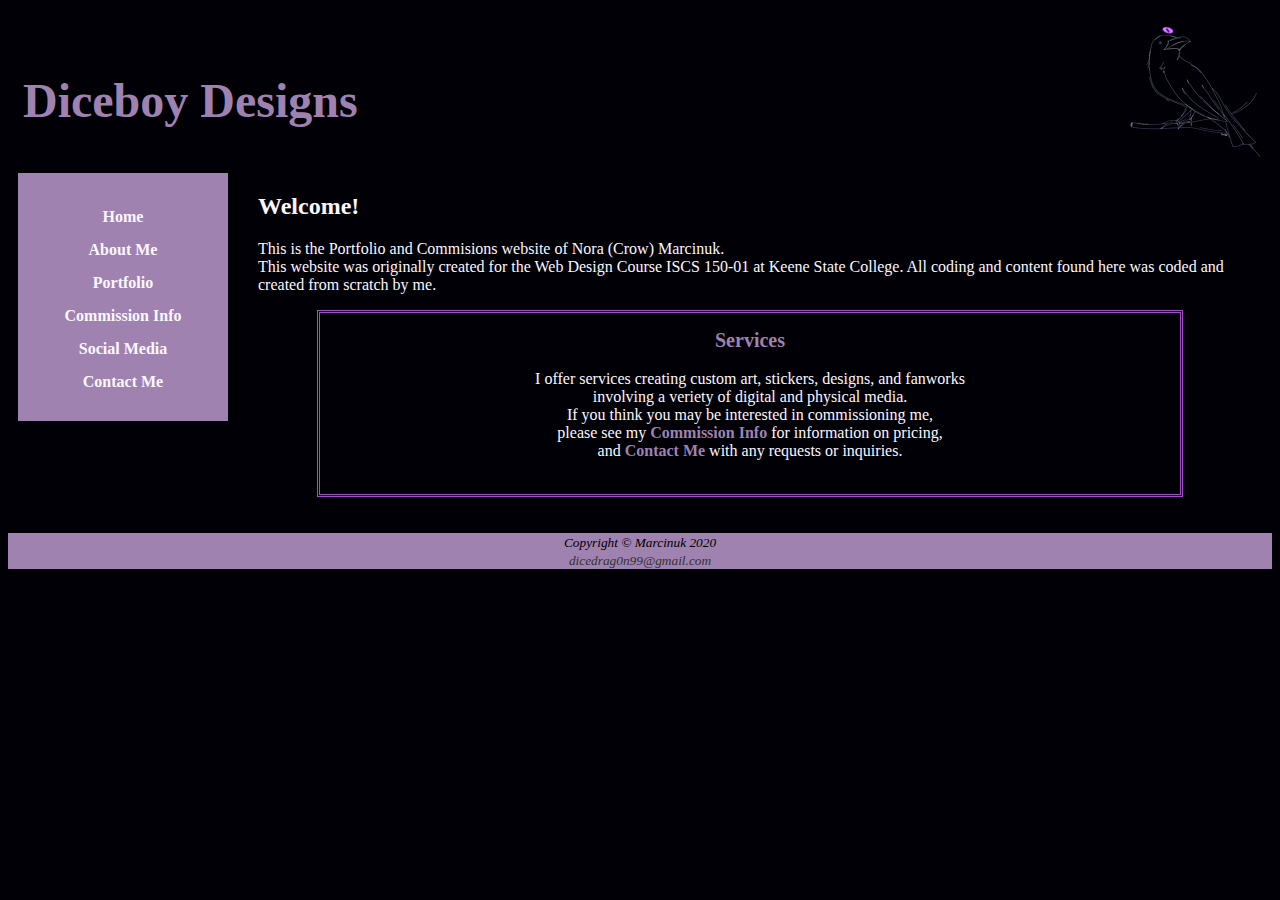
<file: index.html>
<!DOCTYPE html>
<html lang="en">

<head>
  <link rel="stylesheet" href="style.css">
  <title> Diceboy Designs </title>
  <link rel="icon" type="image/png" href="images/favicon.png">
  <meta charset="utf-8">
</head>
<body>
  <div class="grid-container">
<div class="item1">
  <header>
  <h1> Diceboy Designs </h1>

  </header>
</div>

<div class="navbar">
    <nav>
    <ul>

      <li><a href="index.html"> Home </a></li>
      <li><a href="aboutme.html"> About Me </a></li>
      <li><a href="portfolio.html"> Portfolio </a></li>
      <li><a href="commissioninfo.html"> Commission Info </a></li>
      <li><a href="socialmedia.html"> Social Media </a></li>
      <li><a href="contactme.html"> Contact Me </a></li>

  </ul>
</nav>
</div>

<main>


    <h2> Welcome! </h2>
      <p> This is the Portfolio and Commisions website of Nora (Crow) Marcinuk. <br>
        This website was originally created for the Web Design Course ISCS 150-01 at Keene State College.
        All coding and content found here was coded and created from scratch by me.
      </p>



      <p id="container" style="border: 3px; border-style: double; border-color: #9F4CC5; padding: 1em;">
        <span style="font-size:20px; color:#9f82b0"> <b>Services</b> </span> <br><br>
        I offer services creating custom art, stickers, designs, and fanworks<br>
        involving a veriety of digital and physical media.<br>
        If you think you may be interested in commissioning me,<br>
        please see my <a href="commissioninfo.html"><span class="links"> Commission Info</span> </a> for information on pricing,<br>
        and <a href="contactme.html"><span class="links"> Contact Me</span> </a> with any requests or inquiries. <br><br>
      </p>

</main>

<br>
<br>
</div>

<div class="item4">
<footer>
  <small><i> Copyright &copy; Marcinuk 2020 </i></small><br>
  <small><i><a href="mailto:dicedrag0n99@gmail.com"> dicedrag0n99@gmail.com </a></i></small>

</footer>
</div>
</div>
</body>
</file>
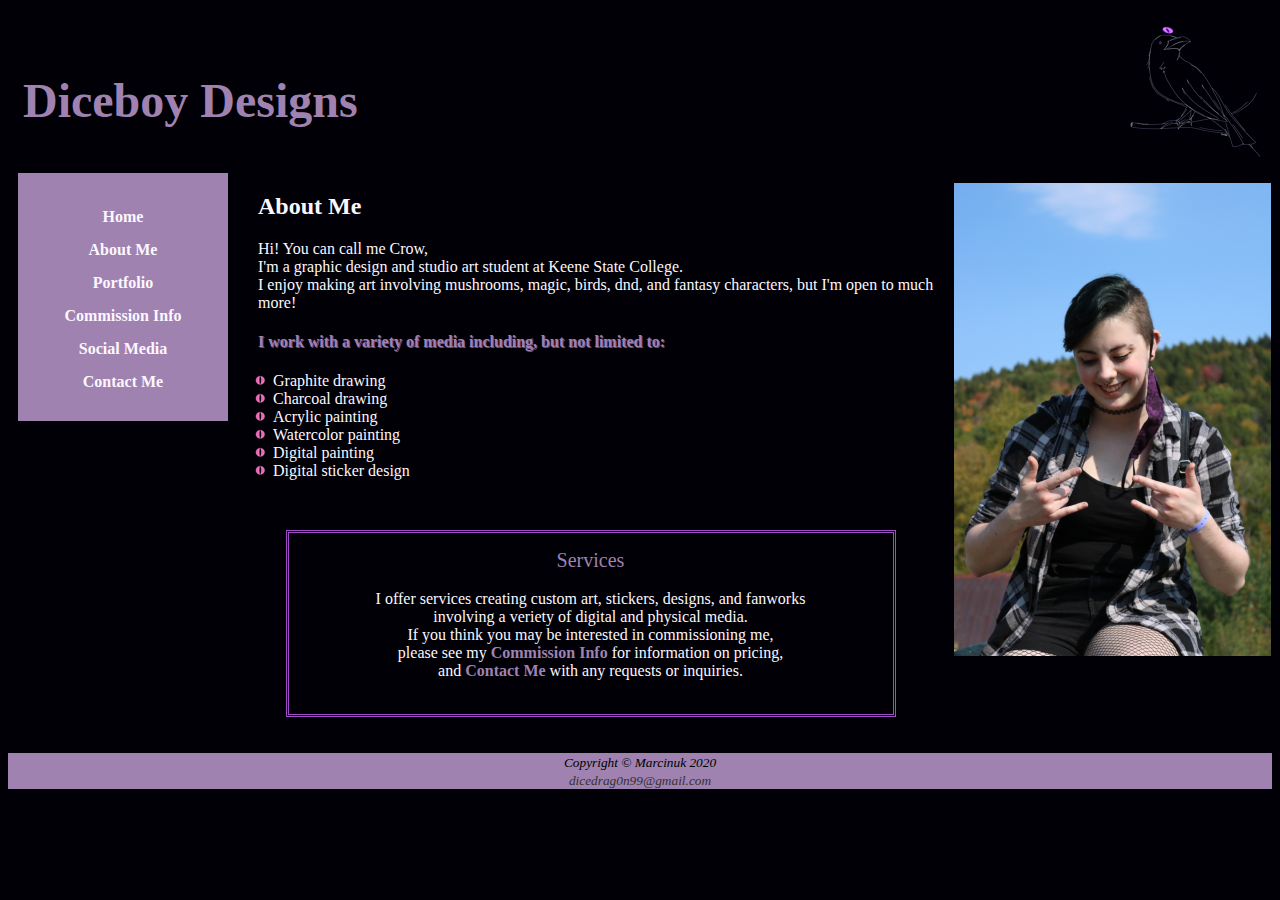
<file: aboutme.html>
<!DOCTYPE html>
<html lang="en">

<head>
  <link rel="stylesheet" href="style.css">
  <title> Diceboy Designs | About Me </title>
  <link rel="icon" type="image/png" href="images/favicon.png">
  <meta charset="utf-8">
</head>

<div class="item1">
<header>
  <h1> Diceboy Designs </h1>
</header>
</div>

<div class="navbar">
    <nav>
    <ul>

      <li><a href="index.html"> Home </a></li>
      <li><a href="aboutme.html"> About Me </a></li>
      <li><a href="portfolio.html"> Portfolio </a></li>
      <li><a href="commissioninfo.html"> Commission Info </a></li>
      <li><a href="socialmedia.html"> Social Media </a></li>
      <li><a href="contactme.html"> Contact Me </a></li>

  </ul>
</nav>
</div>

<div class="itme">
<img src="images/itme.png" alt="It me">
</div>

<main>
<div class="item2">
    <h2> About Me </h2>

  <p>
    Hi! You can call me Crow, <br>
    I'm a graphic design and studio art student at Keene State College. <br>
    I enjoy making art involving mushrooms, magic, birds, dnd, and fantasy characters, but I'm open to much more!<br>
    <div>
    <h4><b>I work with a variety of media including, but not limited to:</b></h4>
  <ul>
    <li>Graphite drawing </li>
    <li>Charcoal drawing</li>
    <li>Acrylic painting</li>
    <li>Watercolor painting</li>
    <li>Digital painting</li>
    <li>Digital sticker design</li>
  </ul>

    </div>
    <br>
  </p>
</div>



<div class="item3">
  <p id="container", style="border: 3px; border-style: double; border-color: #9F4CC5; padding: 1em;">
    <span style="font-size:20px; color:#9f82b0"<b>Services</b></span> <br><br>
    I offer services creating custom art, stickers, designs, and fanworks<br>
    involving a veriety of digital and physical media.<br>
    If you think you may be interested in commissioning me,<br>
    please see my <a href="commissioninfo.html"><span class="links"> Commission Info</span> </a> for information on pricing,<br>
    and <a href="contactme.html"><span class="links"> Contact Me</span> </a> with any requests or inquiries. <br><br>
  </p>
</div>

</main>
<br><br>

<div class="item4">
<footer>
  <small><i> Copyright &copy; Marcinuk 2020 </i></small><br>
  <small><i><a href="mailto: dicedrag0n99@gmail.com"> dicedrag0n99@gmail.com </a></i></small>

</footer>
</div>
</file>
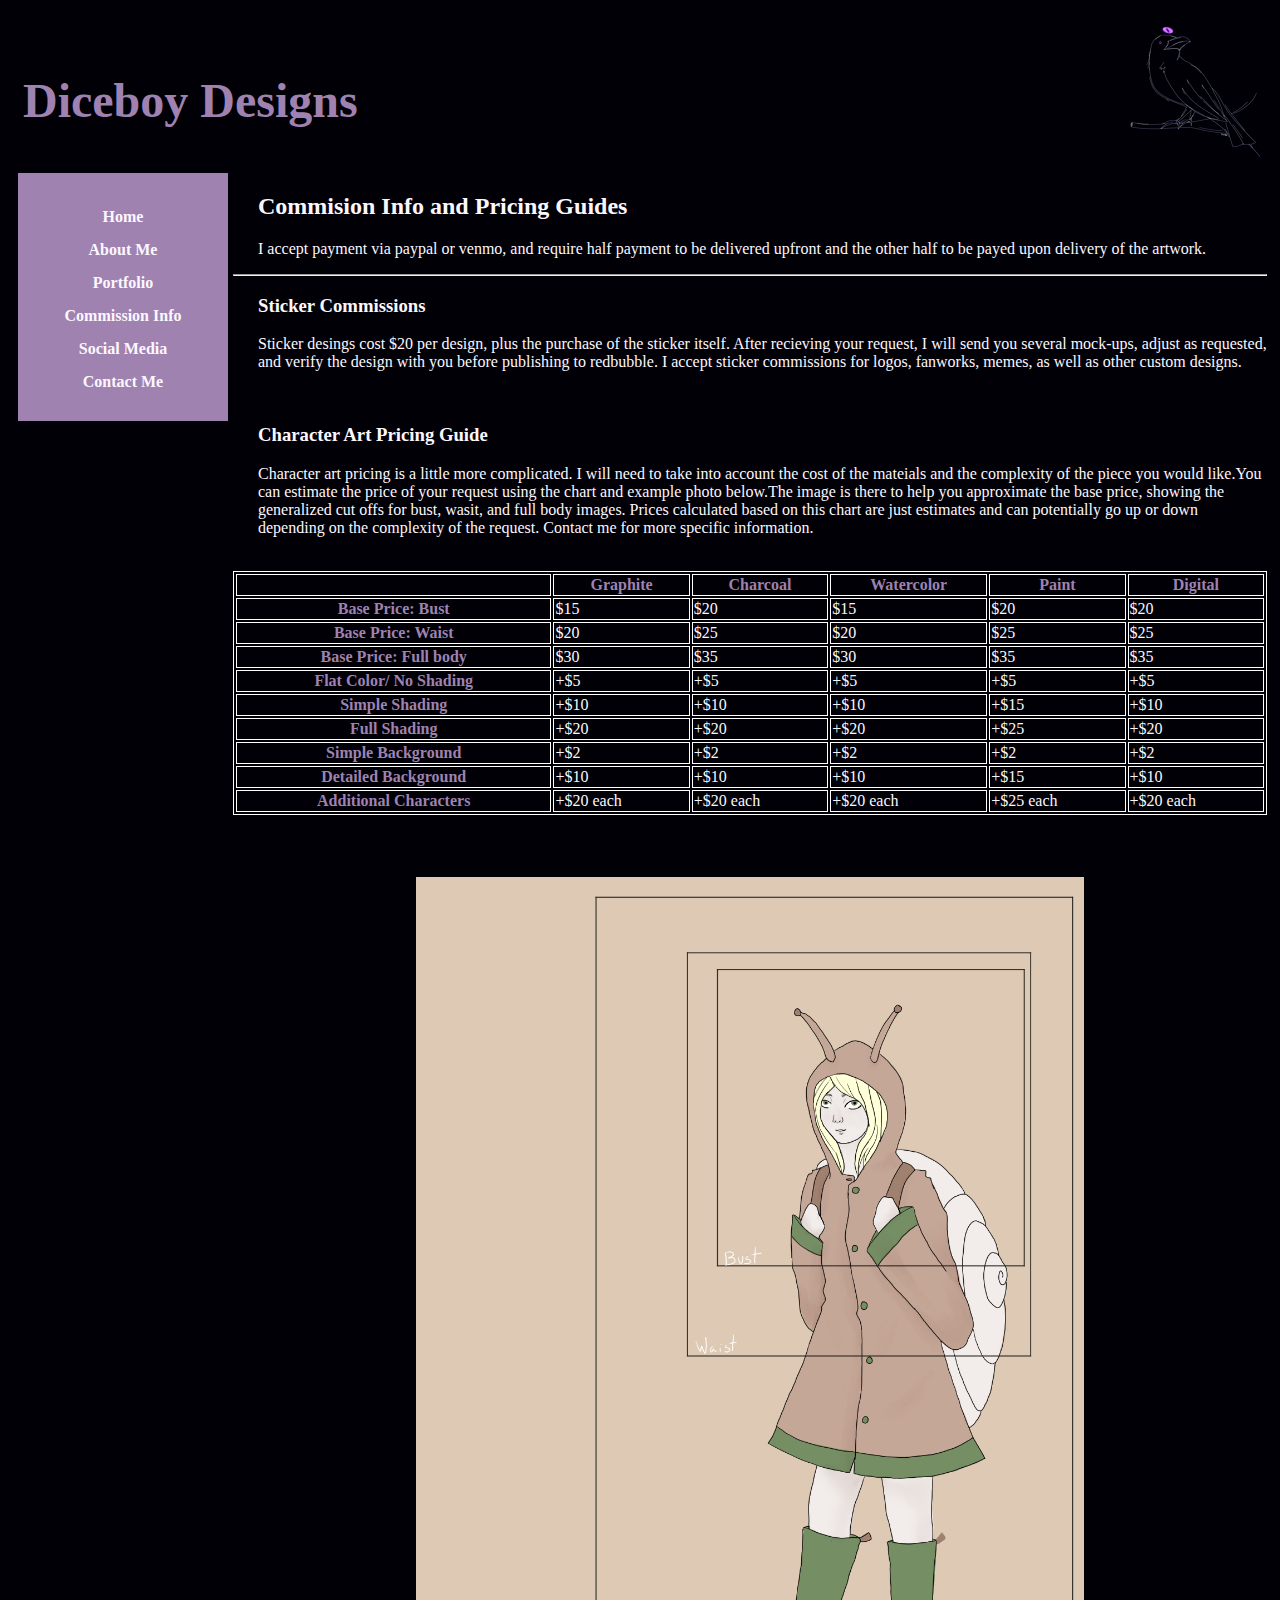
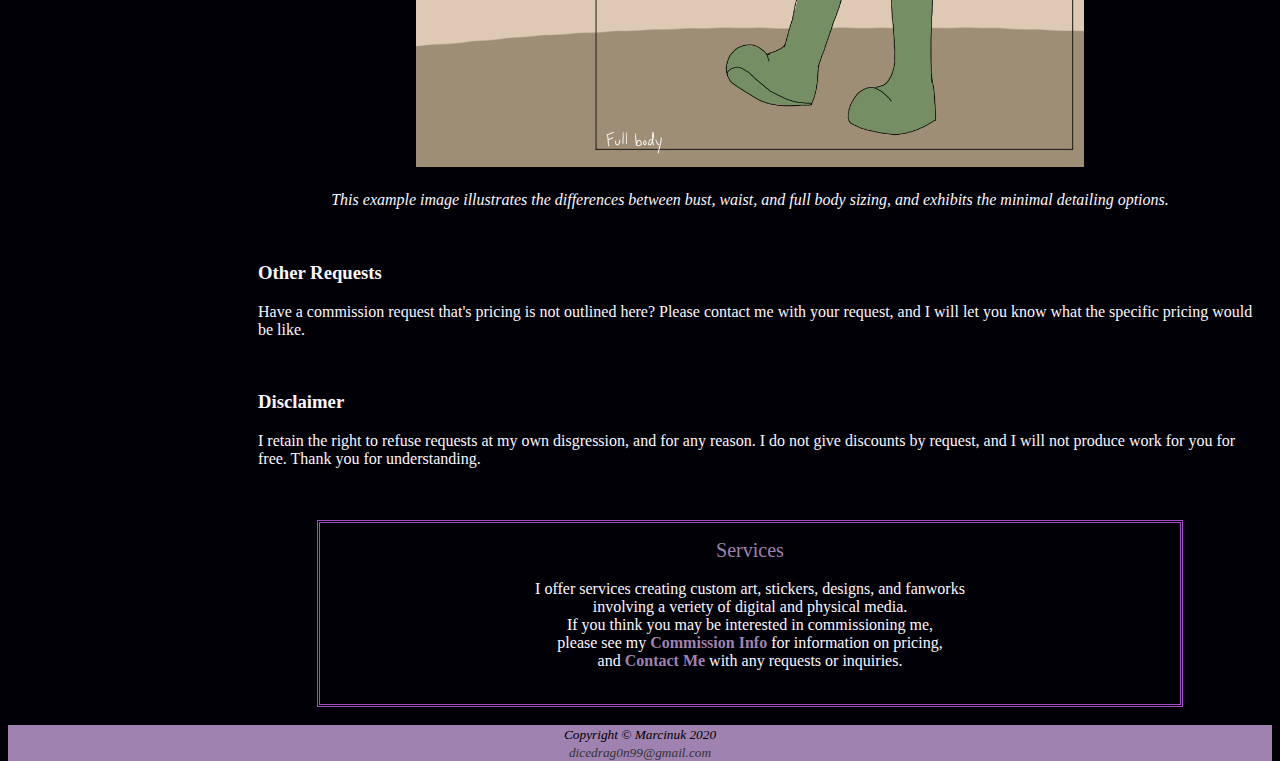
<file: commissioninfo.html>
<!DOCTYPE html>
<html lang="en">

<head>
  <link rel="stylesheet" href="style.css">
  <title> Diceboy Designs | Commission Info </title>
  <link rel="icon" type="image/png" href="images/favicon.png">
  <meta charset="utf-8">
</head>

<header>
  <h1> Diceboy Designs </h1>
</header>

<div class="navbar">
    <nav>
    <ul>

      <li><a href="index.html"> Home </a></li>
      <li><a href="aboutme.html"> About Me </a></li>
      <li><a href="portfolio.html"> Portfolio </a></li>
      <li><a href="commissioninfo.html"> Commission Info </a></li>
      <li><a href="socialmedia.html"> Social Media </a></li>
      <li><a href="contactme.html"> Contact Me </a></li>

  </ul>
</nav>
</div>

<main>

<h2>Commision Info and Pricing Guides</h2>

  <p> I accept payment via paypal or venmo, and require half payment to be delivered upfront and the other half to be payed upon delivery of the artwork.
<br>

<hr>

<h3>Sticker Commissions</h3>
  <p>
    Sticker desings cost $20 per design, plus the purchase of the sticker itself. After recieving your request, I will send you several mock-ups, adjust as requested, and verify the design with you before publishing to redbubble. I accept sticker commissions for logos, fanworks, memes, as well as other custom designs.
  </p>
  <br>

    <h3> Character Art Pricing Guide</h3> </p>


    <p>
      Character art pricing is a little more complicated.
      I will need to take into account the cost of the mateials and the complexity of the piece you would like.You can
      estimate the price of your request using the chart and example photo below.The image is there to help you approximate
      the base price, showing the generalized cut offs for bust, wasit, and full body images. Prices calculated based on this chart
      are just estimates and can potentially go up or down depending on the complexity of the request. Contact me for more specific
      information.
    </p>

<br>

    <table style="width:100%">
    <tr>
      <th>        </th>
      <th>Graphite</th>
      <th>Charcoal</th>
      <th>Watercolor</th>
      <th>Paint</th>
      <th>Digital</th>
    </tr>
    <tr>
      <th>Base Price: Bust</th>
      <td>$15</td>
      <td>$20</td>
      <td>$15</td>
      <td>$20</td>
      <td>$20</td>
    </tr>
    <tr>
      <th>Base Price: Waist</th>
      <td>$20</td>
      <td>$25</td>
      <td>$20</td>
      <td>$25</td>
      <td>$25</td>
    </tr>
    <tr>
      <th>Base Price: Full body</th>
      <td>$30</td>
      <td>$35</td>
      <td>$30</td>
      <td>$35</td>
      <td>$35</td>
    </tr>
    <tr>
      <th>Flat Color/ No Shading</th>
      <td>+$5 </td>
      <td>+$5 </td>
      <td>+$5 </td>
      <td>+$5 </td>
      <td>+$5 </td>
    </tr>
    <tr>
      <th>Simple Shading</th>
      <td>+$10 </td>
      <td>+$10 </td>
      <td>+$10 </td>
      <td>+$15 </td>
      <td>+$10 </td>
    </tr>
    <tr>
      <th>Full Shading</th>
      <td>+$20 </td>
      <td>+$20 </td>
      <td>+$20 </td>
      <td>+$25 </td>
      <td>+$20 </td>
    </tr>
    <tr>
      <th>Simple Background</th>
      <td>+$2 </td>
      <td>+$2 </td>
      <td>+$2 </td>
      <td>+$2 </td>
      <td>+$2 </td>
    </tr>
    <tr>
      <th>Detailed Background</th>
      <td>+$10</td>
      <td>+$10</td>
      <td>+$10</td>
      <td>+$15</td>
      <td>+$10</td>
    </tr>
    <tr>
      <th>Additional Characters</th>
      <td>+$20 each</td>
      <td>+$20 each</td>
      <td>+$20 each</td>
      <td>+$25 each</td>
      <td>+$20 each</td>
    </tr>
  </table>
<br><br>

<div class="priceguide">
  <figure>
    <img src="images/snailraincoatpricing.jpg" alt="Pricing Guide" width="70%" height="auto">
      <figcaption> <i>This example image illustrates the differences between bust, waist, and full body sizing, and exhibits the minimal detailing options.</i></figcaption>
  </figure>
</div>

<br>

<h3>Other Requests</h3>
  <p>Have a commission request that's pricing is not outlined here? Please contact me with your request, and I will let you know what the specific pricing would be like.</p>

<br>

<h3>Disclaimer</h3>
  <p>I retain the right to refuse requests at my own disgression, and for any reason. I do not give discounts by request, and I will not produce work for you for free. Thank you for understanding.</p>
<br><br>

  <p id="container", style="border: 3px; border-style: double; border-color: #9F4CC5; padding: 1em;">
    <span style="font-size:20px; color:#9f82b0"<b>Services</b></span> <br><br>
    I offer services creating custom art, stickers, designs, and fanworks<br>
    involving a veriety of digital and physical media.<br>
    If you think you may be interested in commissioning me,<br>
    please see my <a href="commissioninfo.html"><span class="links"> Commission Info</span> </a> for information on pricing,<br>
    and <a href="contactme.html"><span class="links"> Contact Me</span> </a> with any requests or inquiries. <br><br>
  </p>

<br>

</main>

<footer>
  <small><i> Copyright &copy; Marcinuk 2020 </i></small><br>
  <small><i><a href="mailto: dicedrag0n99@gmail.com"> dicedrag0n99@gmail.com </a></i></small>

</footer>
</file>
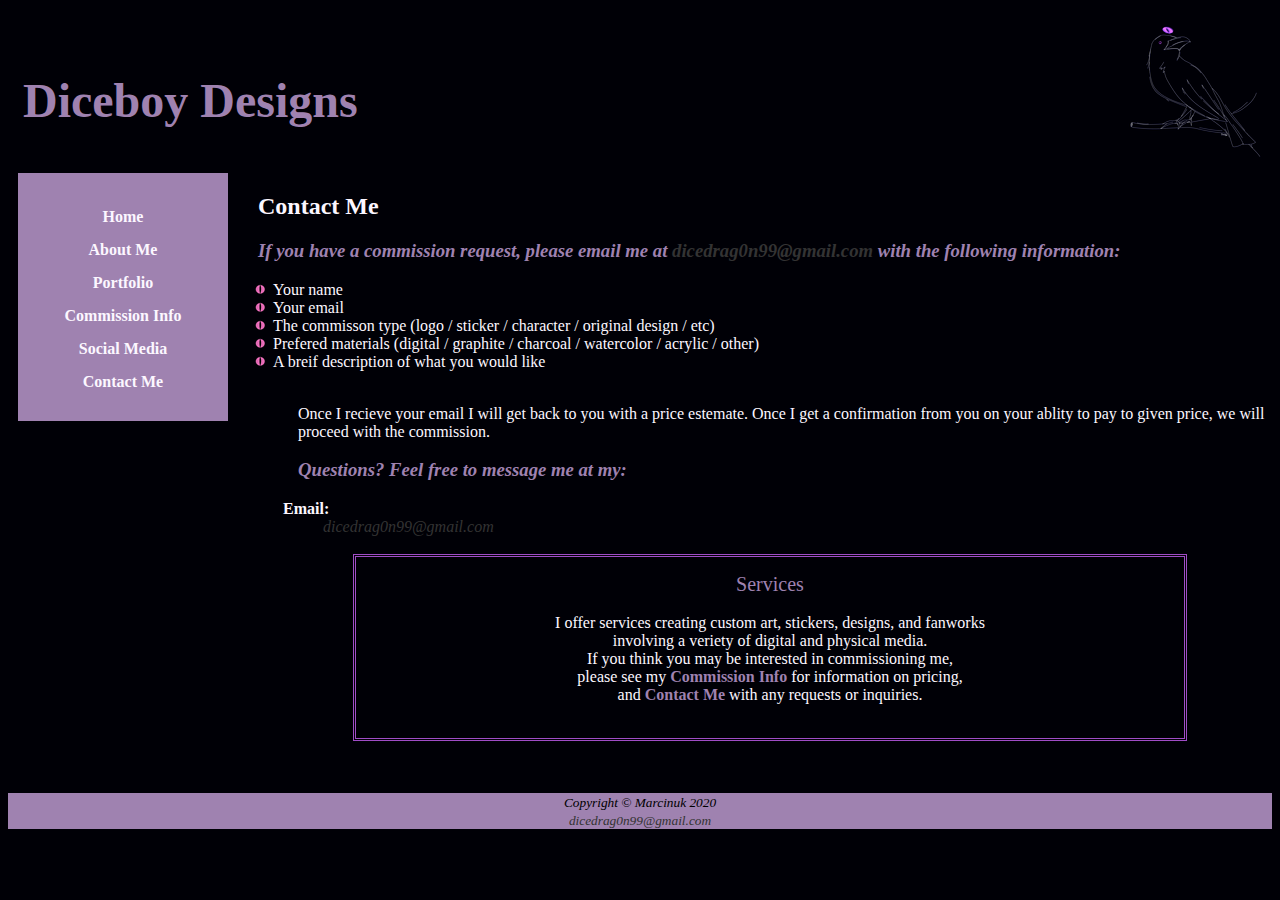
<file: contactme.html>
<!DOCTYPE html>
<html lang="en">

<head>
  <link rel="stylesheet" href="style.css">
  <title> Diceboy Designs | Contact Me</title>
  <link rel="icon" type="image/png" href="images/favicon.png">
  <meta charset="utf-8">
</head>

<header>
  <h1> Diceboy Designs </h1>
</header>

<div class="navbar">
    <nav>
    <ul>

      <li><a href="index.html"> Home </a></li>
      <li><a href="aboutme.html"> About Me </a></li>
      <li><a href="portfolio.html"> Portfolio </a></li>
      <li><a href="commissioninfo.html"> Commission Info </a></li>
      <li><a href="socialmedia.html"> Social Media </a></li>
      <li><a href="contactme.html"> Contact Me </a></li>

  </ul>
</nav>
</div>

<main>
  <h2> Contact Me </h2>

<h3><b><i> If you have a commission request, please email me at <a href="mailto:dicedrag0n99@gmail.com"> dicedrag0n99@gmail.com</a> with the following information: </i></b></h3>

  <ul>
    <li> Your name</li>
    <li> Your email</li>  
    <li> The commisson type (logo / sticker / character / original design / etc)</li>
    <li> Prefered materials (digital / graphite / charcoal / watercolor / acrylic / other)</li>
    <li> A breif description of what you would like</li>
    <br>
    <p> Once I recieve your email I will get back to you with a price estemate. Once I get a confirmation from you on your ablity to pay to given price, we will proceed with the commission.

  <h3><b><i> Questions? Feel free to message me at my:</i></b></h3>
    <dl>
      <dt><strong> Email: </strong>
        <dd><i><a href="mailto: dicedrag0n99@gmail.com"> dicedrag0n99@gmail.com </a></i>
    </dl>
    <br>


    <p id="container", style="border: 3px; border-style: double; border-color: #9F4CC5; padding: 1em;">
        <span style="font-size:20px; color:#9f82b0"<b>Services</b></span> <br><br>
        I offer services creating custom art, stickers, designs, and fanworks<br>
        involving a veriety of digital and physical media.<br>
        If you think you may be interested in commissioning me,<br>
        please see my <a href="commissioninfo.html"><span class="links"> Commission Info</span> </a> for information on pricing,<br>
        and <a href="contactme.html"><span class="links"> Contact Me</span> </a> with any requests or inquiries. <br><br>
    </p>

</main>
<br><br>

<footer>
  <small><i> Copyright &copy; Marcinuk 2020 </i></small> <br>
  <small><i><a href="mailto: dicedrag0n99@gmail.com"> dicedrag0n99@gmail.com </a></i></small>

</footer>
</file>
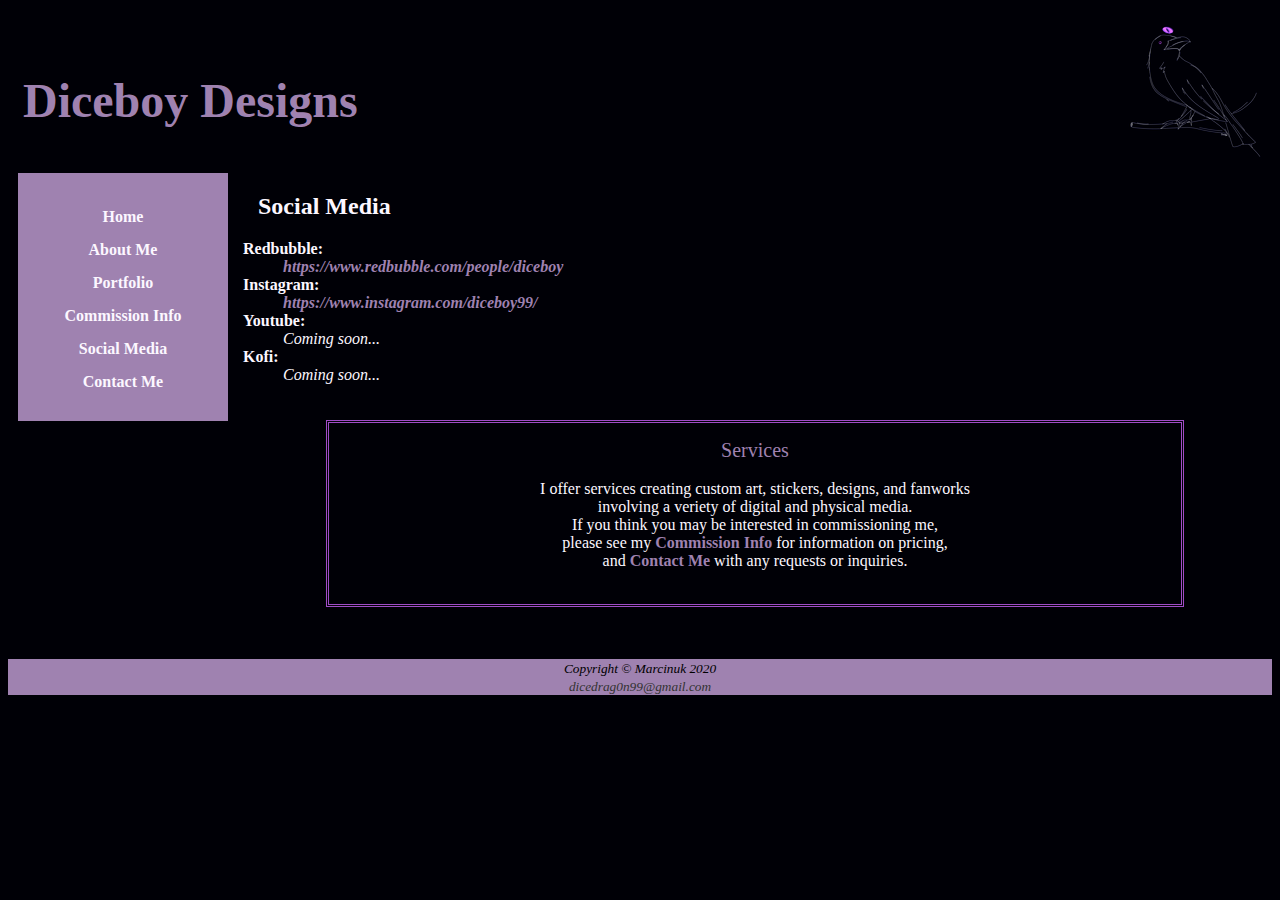
<file: socialmedia.html>
<!DOCTYPE html>
<html lang="en">

<head>
  <link rel="stylesheet" href="style.css">
  <title> Diceboy Designs | Social Media </title>
  <link rel="icon" type="image/png" href="images/favicon.png">
  <meta charset="utf-8">
</head>

<header>
  <h1> Diceboy Designs </h1>
</header>

<div class="navbar">
    <nav>
    <ul>

      <li><a href="index.html"> Home </a></li>
      <li><a href="aboutme.html"> About Me </a></li>
      <li><a href="portfolio.html"> Portfolio </a></li>
      <li><a href="commissioninfo.html"> Commission Info </a></li>
      <li><a href="socialmedia.html"> Social Media </a></li>
      <li><a href="contactme.html"> Contact Me </a></li>

  </ul>
</nav>
</div>

<main>
  <h2> Social Media </h2>
    <dl>
      <dt><strong> Redbubble: </strong>
        <dd><i><a href="https://www.redbubble.com/people/diceboy/shop?asc=u"><span class="links"> https://www.redbubble.com/people/diceboy </span></a></i>
      <dt><strong> Instagram: </strong>
        <dd><i><a href="https://www.instagram.com/diceboy99/"><span class="links"> https://www.instagram.com/diceboy99/ </span></a></i>
      <dt><strong> Youtube: </strong>
        <dd><i> Coming soon... </i></dd>
      <dt><strong> Kofi: </strong>
        <dd><i> Coming soon... </i></dd>

<br><br>

    <p id="container", style="border: 3px; border-style: double; border-color: #9F4CC5; padding: 1em;">
        <span style="font-size:20px; color:#9f82b0"<b>Services</b></span> <br><br>
        I offer services creating custom art, stickers, designs, and fanworks<br>
        involving a veriety of digital and physical media.<br>
        If you think you may be interested in commissioning me,<br>
        please see my <a href="commissioninfo.html"><span class="links"> Commission Info</span> </a> for information on pricing,<br>
        and <a href="contactme.html"><span class="links"> Contact Me</span> </a> with any requests or inquiries. <br><br>
    </p>

</main>
<br><br>

<footer>
  <small><i> Copyright &copy; Marcinuk 2020 </i></small> <br>
  <small><i><a href="mailto: dicedrag0n99@gmail.com"> dicedrag0n99@gmail.com </a></i></small>

</footer>
</file>
<file: style.css>
header {background-color: #000006;
  color: #9f82b0;
padding-top: 55px;
padding-bottom: 35px;
padding-left: 5px;

background-image: url(images/logo2.png);
background-repeat: no-repeat;
background-position:right;
}

html, body { max-height:1000px; }

h1 {
  margin: 10px;
  font-size: 3em;
  font-family: Georgia, "Palatino Linotype", "Times New Roman", serif;
}

h2 {
  font-family: Georgia, "Palatino Linotype", "Times New Roman", serif;
    margin-left: 25px;
}

h3 {
  font-family: Georgia, "Palatino Linotype", "Times New Roman", serif;
    margin-left: 25px;
}

h4 {
  color: #fff;
  text-shadow: 1px 1px #704987;
  font-family: Georgia, "Palatino Linotype", "Times New Roman", serif;
     margin-left: 25px;

}



body {background-color: #000006;
  color: #fcf7ff;
  font-family: "Palatino Linotype", Georgia, "Times New Roman", serif;
    position: relative;
}

main{
  padding-left: 225px;
  padding-right: 5px;
    overflow: hidden;
}

img{
  padding: 10px 1px;
  margin-bottom: 10px;
}

figure {
  text-align: center;
}


table, th, td{
  border: 1px solid white;
}
th{
  color:#9f82b0;
}

footer {background-color: #9f82b0;
  color: black}

a {color: #333;
  text-decoration: none;
}

b {color:#9f82b0;
}

main ul{
  list-style-image: url(images/bullets.png);
}

dl{
  padding-left: 10px;
}

p {margin-left: 25px;

}

.video{
  padding-top: 10px;
  padding-bottom: 10px;
  margin-left: 10%;

}

header {color: #9f82b0}

hr{
  color:#9f82b0;
}


.links {color: #9f82b0;
    font-weight: bold;
}

.row::after {
  content: "";
  clear: both;
  display: table;
}

.column{
  display: inline-block;
  }
figcaption{
  text-align: center;
}

#container {
  margin:auto;
  padding-bottom: 10px;
  text-align: center;
  width: 80%;
}


.navbar{
    position: absolute;
  padding:5px;
    padding-bottom: 15px;
  width: 200px;
    background-color: #9f82b0;
    margin-left: 10px;
}

.itme{
  float:right;
}

.priceguide{

}

nav ul  {
  list-style-type: none;
  margin:10px;
  padding:5px;


    }
nav li{
    border-bottom: none;
    text-align: center;
    padding-top: 15px;
    }
nav li a{
    padding: 10px;
    text-decoration: none;
    font-weight: bold;}

nav li a:link{
  text-decoration:none;
  color:inherit}

nav li a:hover{
  color: #9f82b0;
  background-color: #111;}

form{
    margin-left: 25px;
}

footer {
    text-align: center;

}

@media only screen and (max-width: 600px) {

  main{
    padding-left: 0;
    padding-top: 260px;
      overflow: hidden;
  }

nav ul  { display: flex;
 flex-flow: column nowrap;
 justify-content: space-around;
 width:100%}

nav li { border-bottom: none; }

  .navbar{
      position: absolute;
    padding:5px;
      padding-bottom: 15px;
    width: 100%;
      background-color: #9f82b0;
      margin-left: 10px;
      margin-bottom:10px;
  }

  .itme{
    padding-top: 270px;
    float:right;
  }


.item1 {grid-area: header;}
.navbar {grid-area: nav;}
.item3 {grid-area: body;}
.item4 {grid-area: footer;}



.grid-container{
  grid-template-areas:
    'header header header'
    'nav nav nav'
    'body body body'
    'footer footer footer';
}
}
</file>
